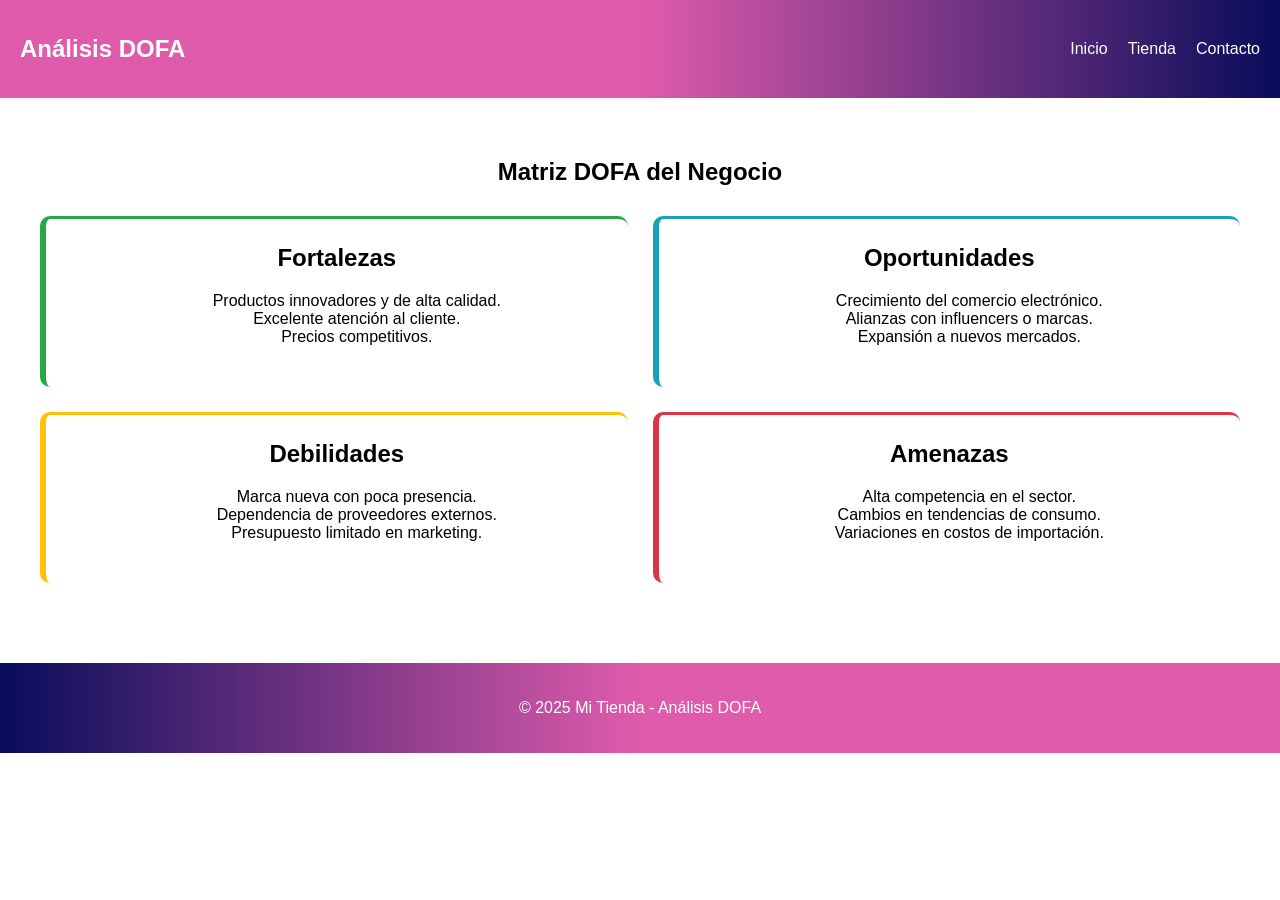
<file: taller/dofa.html>
<!DOCTYPE html>
<html lang="es">
<head>
    <meta charset="UTF-8">
    <meta name="viewport" content="width=device-width, initial-scale=1.0">
    <title>Matriz DOFA</title>

    <link rel="stylesheet" href="styles.css">
</head>
<body>

    <nav>
        <h2 class="logo">Análisis DOFA</h2>
        <ul>
            <li><a href="index.html#inicio">Inicio</a></li>
            <li><a href="index.html#tienda">Tienda</a></li>
            <li><a href="index.html#contacto">Contacto</a></li>
        </ul>
    </nav>

    <section class="tienda-section">
        <h1>Matriz DOFA del Negocio</h1>

        <div class="grid-dofa">

            <div class="dofa-box fortalezas">
                <h2>Fortalezas</h2>
                <ul>
                    <li>Productos innovadores y de alta calidad.</li>
                    <li>Excelente atención al cliente.</li>
                    <li>Precios competitivos.</li>
                </ul>
            </div>

            <div class="dofa-box oportunidades">
                <h2>Oportunidades</h2>
                <ul>
                    <li>Crecimiento del comercio electrónico.</li>
                    <li>Alianzas con influencers o marcas.</li>
                    <li>Expansión a nuevos mercados.</li>
                </ul>
            </div>

            <div class="dofa-box debilidades">
                <h2>Debilidades</h2>
                <ul>
                    <li>Marca nueva con poca presencia.</li>
                    <li>Dependencia de proveedores externos.</li>
                    <li>Presupuesto limitado en marketing.</li>
                </ul>
            </div>

            <div class="dofa-box amenazas">
                <h2>Amenazas</h2>
                <ul>
                    <li>Alta competencia en el sector.</li>
                    <li>Cambios en tendencias de consumo.</li>
                    <li>Variaciones en costos de importación.</li>
                </ul>
            </div>

        </div>
    </section>
    

    <footer>
        <p>© 2025 Mi Tienda - Análisis DOFA</p>
    </footer>

</body>
</html>
</file>
<file: taller/styles.css>
body {
    margin: 0;
    font-family: Arial, sans-serif;
    background: #ffffff;
}

/* NAV */
nav {
    background: linear-gradient(90deg, #d11488b2 50%, #080d5a 100%);
    color: white;
    padding: 15px 20px;
    display: flex;
    justify-content: space-between;
    align-items: center;
}
nav ul {
    list-style: none;
    display: flex;
    gap: 20px;
}
nav ul li a {
    color: white;
    text-decoration: none;
}
nav ul li a:hover {
    text-decoration: underline;
}


.hero {
    padding: 40px;
    background: white;
    display: flex;
    flex-direction: column;
    align-items: center;
    text-align: center;
}
.integrantes { list-style: none;}
.hero-text {
    max-width: 50%;
    
}
.hero-img {
    width: 40%;
    border-radius: 10px;
}
.btn {
    display: inline-block;
    margin-top: 15px;
    padding: 10px 18px;
    background: #111;
    color: white;
    text-decoration: none;
    border-radius: 6px;
}
.btn:hover {
    background: #333;
}

/* TIENDA */
.tienda-section {
    padding: 40px;
    text-align: center;
}
.grid-productos {
    display: grid;
    grid-template-columns: repeat(3, 1fr);
    gap: 25px;
    margin-top: 30px;
}
.product-card {
    background: white;
    padding: 20px;
    border-radius: 10px;
}
.product-card img {
    width: 100%;
    border-radius: 10px;
}
.btn-buy {
    width: 100%;
    padding: 10px;
    background: #080d5a ;
    color: white;
    border: none;
    margin-top: 10px;
    border-radius: 6px;
    cursor: pointer;
}
.btn-buy:hover {
    background:  #d11488b2;
}

/* CONTACTO */
.contact-section {
    padding: 40px;
    background: white;
    display: flex;
    flex-direction: column;
    align-items: center;    

}
.contact-form {
    display: flex;
    flex-direction: column;
    gap: 15px;
    max-width: 330px;
}
.contact-form input,
.contact-form textarea {
    padding: 10px;
    border-radius: 6px;
    border: 1px solid #ccc;
}

footer {
    text-align: center;
    padding: 20px;
    background: linear-gradient(-90deg, #d11488b2 50%, #080d5a 100%);
    color: white;
    margin-top: 40px;
}
.grid-dofa {
    display: grid;
    grid-template-columns: repeat(2, 1fr);
    gap: 25px;
    margin-top: 30px;
}

.dofa-box {
    background: rgb(255, 255, 255);
    padding: 25px;
    border-radius: 10px;
    border-left: 6px solid #111;
    border-top: 3px solid #111;
}

.dofa-box h2 {
    margin-top: 0;
}

.fortalezas { border-color: #28a745; }
.oportunidades { border-color: #17a2b8; }
.debilidades { border-color: #ffc107; }
.amenazas { border-color: #dc3545; 
}
.dofa-box ul {
    list-style: none;
}

.payment-section {
    padding: 50px;
    background: #ffffff;
    text-align: center;
}

.payment-grid {
    margin-top: 30px;
    display: grid;
    grid-template-columns: repeat(4, 1fr);
    gap: 25px;
}

.payment-card {
    background: #f1f1f1;
    padding: 25px;
    border-radius: 12px;
    box-shadow: 0 0 10px rgba(0,0,0,0.1);
}


.payment-card img {
    width: 100px;
    display: block;
    margin: 0 auto 10px auto;
}

.btn-pagar {
    margin-top: 10px;
    padding: 10px;
    width: 100%;
    background: #111;
    color: white;
    border: none;
    border-radius: 6px;
    cursor: pointer;
    transition: 0.2s;
}

.btn-pagar:hover {
    background: #333;
}

.modal {
    display: none;
    position: fixed;
    top: 0; left: 0;
    width: 100%;
    height: 100%;
    background: rgba(0,0,0,0.6);
    justify-content: center;
    align-items: center;
    z-index: 1000;
}

.modal-content {
    background: white;
    width: 90%;
    max-width: 400px;
    padding: 25px;
    border-radius: 12px;
    text-align: center;
    animation: aparecer 0.3s ease;
}

@keyframes aparecer {
    from { transform: scale(0.7); opacity: 0; }
    to   { transform: scale(1); opacity: 1; }
}

.cerrar {
    float: right;
    font-size: 24px;
    cursor: pointer;
}

.input-pago {
    width: 100%;
    padding: 10px;
    margin: 10px 0;
    border-radius: 6px;
    border: 1px solid #ccc;
}

.item-carrito {
    text-align: left;
    margin-bottom: 10px;
}

.btn-eliminar {
    padding: 6px 12px;
    background: #c900a7c4;
    color: white;
    border: none;
    border-radius: 6px;
    cursor: pointer;
}
.btn-eliminar:hover {
    background: #c82333;
}

@media (max-width: 768px) {
    .nav ul {
        flex-direction: column;
        gap: 10px;
    }

    .hero {
        padding: 40px;
    }

    .dofa-grid {
        grid-template-columns: 1fr;
    }
    .payment-grid {
        grid-template-columns: 1fr 1fr;
    }
    .payment-section {
        grid-template-columns: 1fr;
    }
    .grid-productos {
        grid-template-columns: 1fr 1fr;
    }
}
</file>
